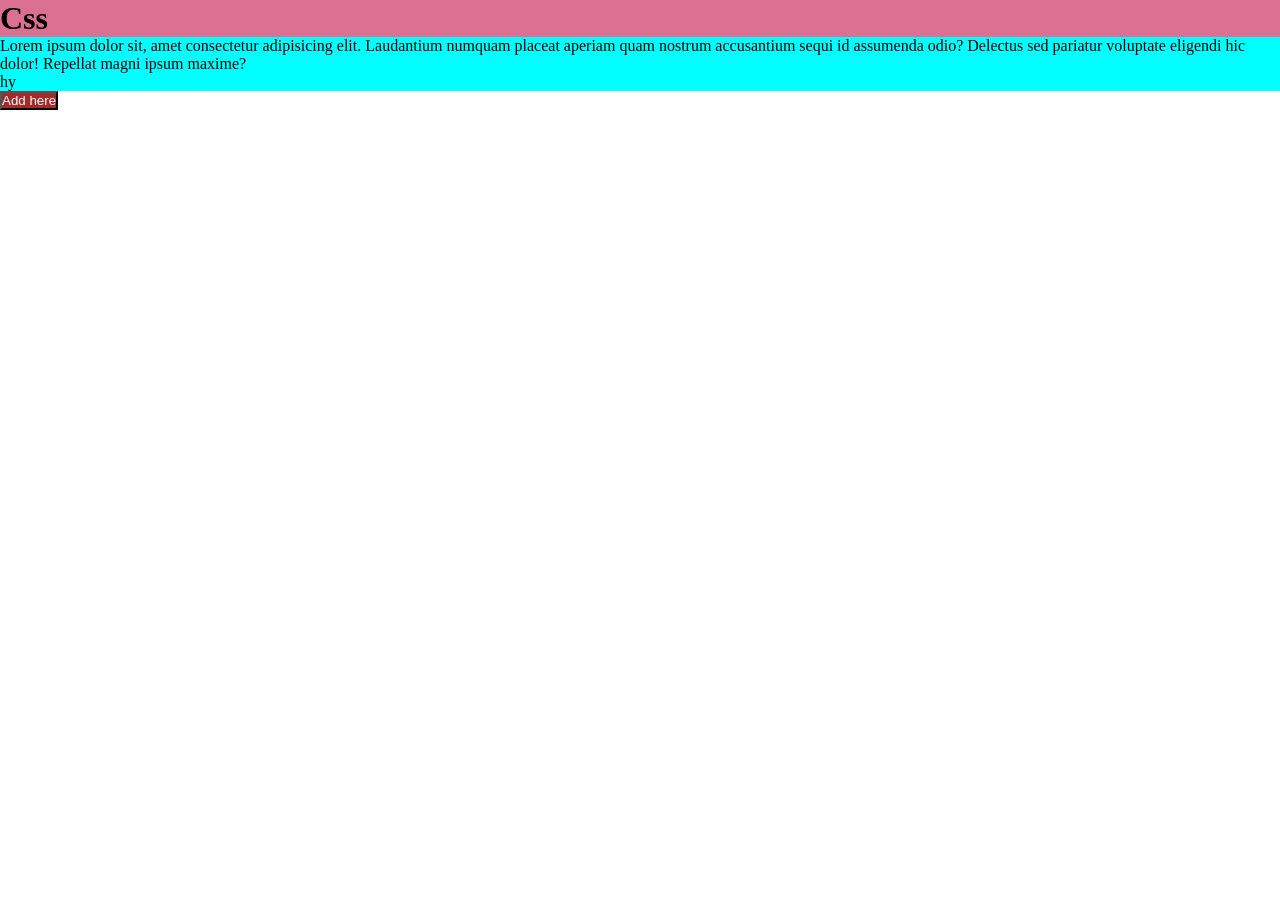
<file: css-lec-2.html>
<!DOCTYPE html>
<html lang="en">
<head>
    <meta charset="UTF-8">
    <meta name="viewport" content="width=device-width, initial-scale=1.0">
    <title>Document</title>
    <style>
        /* universal selector */
        *{
            margin: 0;
            padding: 0;
            box-sizing: border-box;
        }
        /* class selector */
        .head{
            background: palevioletred;
        }
        /* tag selector */
        p{
          background-color: aqua;

        }
        /* id selector */
        #btn{
            background-color: brown;
            color: white;
        }
    </style>
</head>
<body>
    <!-- selectors are of 4 types
     1- universal selector (*) 
     2- tag/element selector (tags used)
     3- class selector (.)
     4- id selector (#) -->

     <h1 class="head">Css</h1>
     <p >Lorem ipsum dolor sit, amet consectetur adipisicing elit. Laudantium numquam placeat aperiam quam nostrum accusantium sequi id assumenda odio? Delectus sed pariatur voluptate eligendi hic dolor! Repellat magni ipsum maxime?</p>
     <p>hy</p>
     <button id="btn">Add here</button>
</body>
</html>
</file>
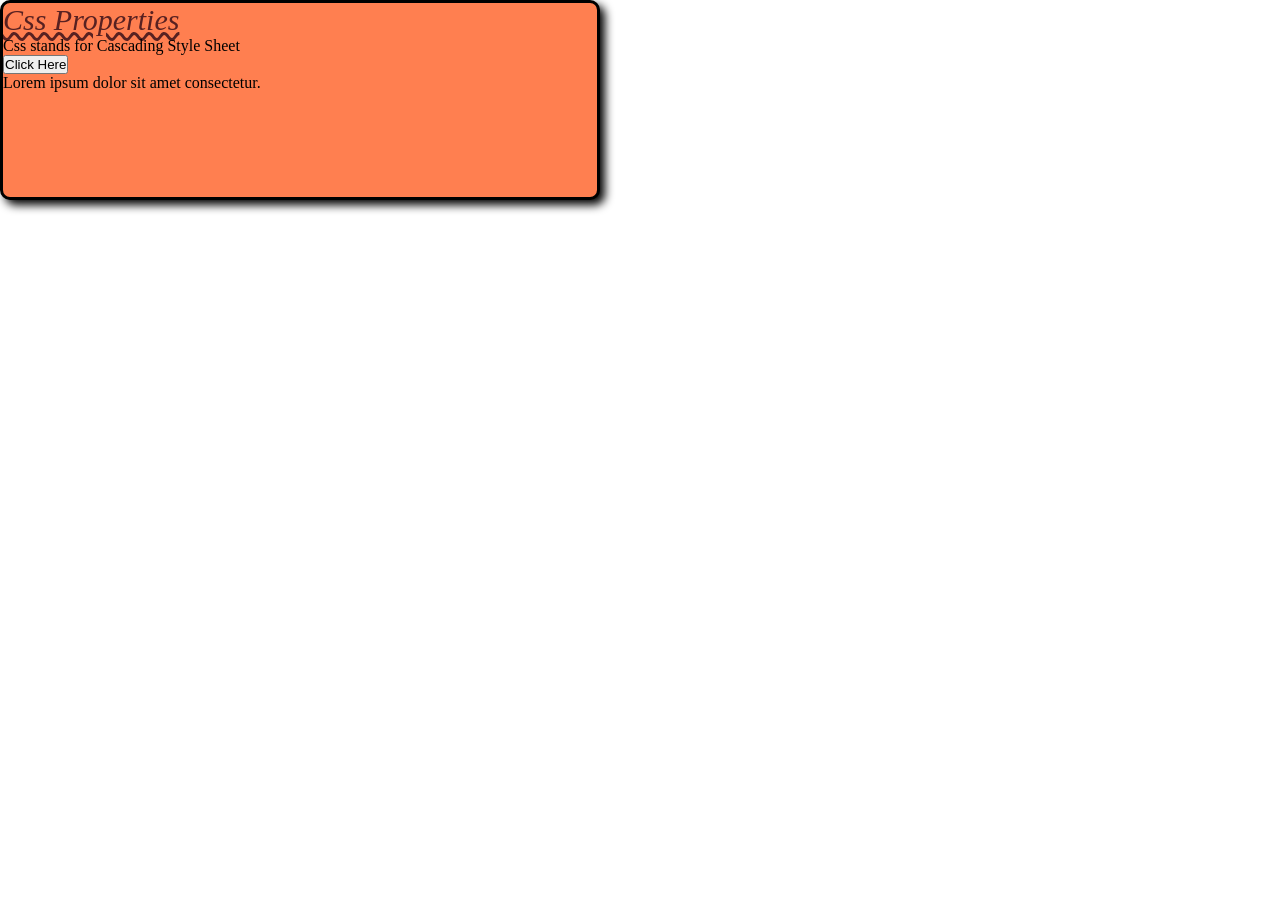
<file: css-lec-3.html>
<!DOCTYPE html>
<html lang="en">
<head>
    <meta charset="UTF-8">
    <meta name="viewport" content="width=device-width, initial-scale=1.0">
    <title>Document</title>
    <style>
        *{
            margin: 0;
            padding: 0;
            box-sizing: border-box;
        }
        .box{
            background-color: coral;
            width: 600px;
            height: 200px;
            /* border-width: 3px ;
            border-style: solid ;
            border-color: black; */
            border: 3px solid black;
            border-radius: 10px;
            box-shadow: 5px 5px 10px black;
        }
        
        .head{
            color: rgb(88, 33, 33);
            font-family: Georgia, 'Times New Roman', Times, serif;
            font-size: 30px;
            font-weight: lighter;
            font-style: italic;
            text-decoration: 3px wavy underline;
            text-align: start;

         }

    </style>
</head>
<body>
    <div class="box">
        <h1 class="head">Css Properties</h1>
        <p>Css stands for Cascading Style Sheet</p>
        <button>Click Here</button>
        <p>Lorem ipsum dolor sit amet consectetur.</p>
    </div>
    
</body>
</html>
</file>
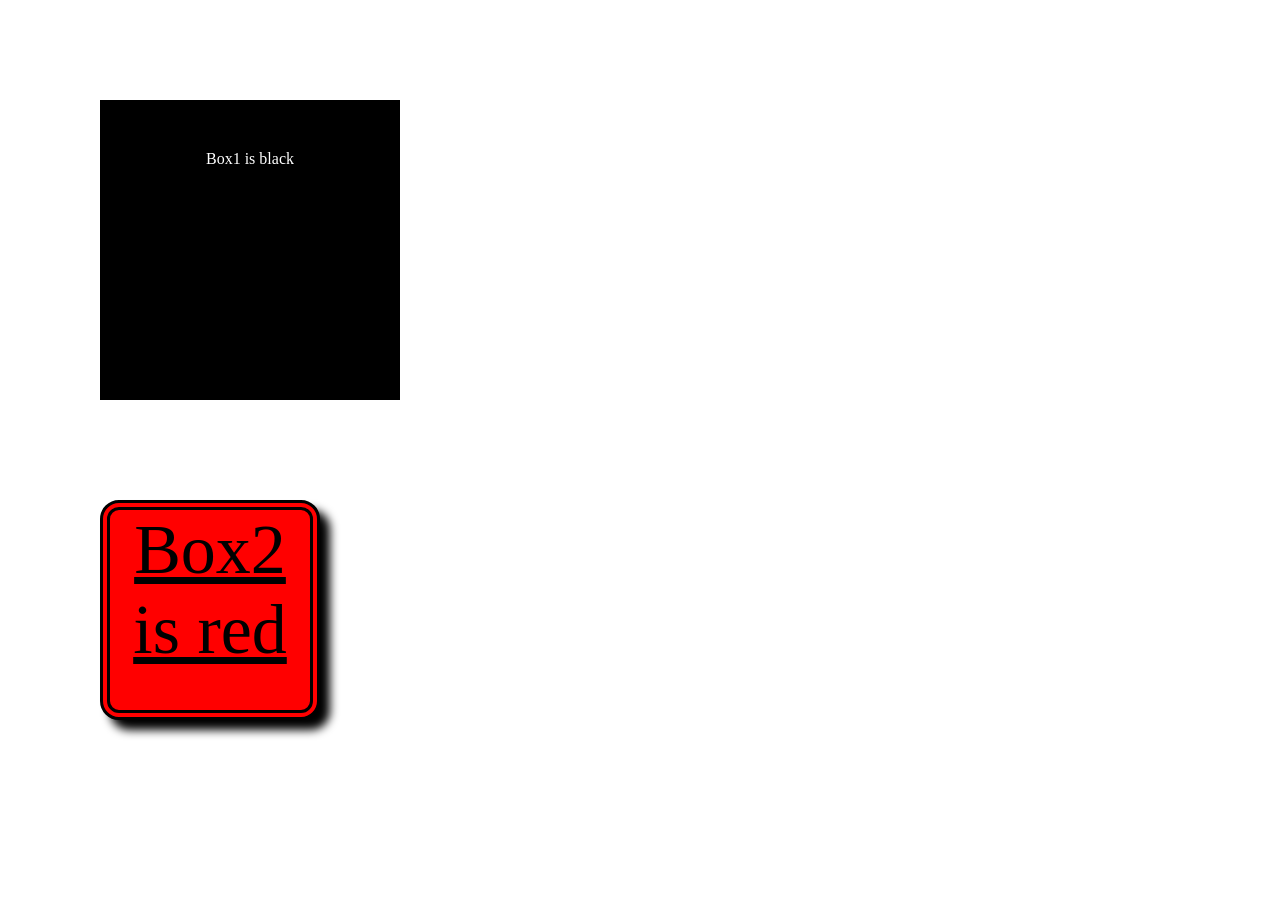
<file: css-lec-4.html>
<!DOCTYPE html>
<html lang="en">
<head>
    <meta charset="UTF-8">
    <meta name="viewport" content="width=device-width, initial-scale=1.0">
    <title>Margin and Padding</title>
    <style>
        *{
            margin: 0;
            padding: 0;
        }
        .box1{
            width: 200px;
            height: 200px;
            background-color: black;
            color: white;
            padding: 30px;
            margin: 100px;
            border: 20px solid rgb(0, 0, 0);
            text-align: center;
            
        }
        .box2{
            width: 200px;
            height: 200px;
            background-color: red; 
            color: black;
            margin: 100px;
            text-align: center;
            text-decoration:  underline ;
            font-family: fantasy;
            font-size: 70px;
            font-weight: lighter;
            font-style: normal;
            border: 10px double black;
            border-radius: 19px;
            box-shadow: 10px 10px 10px black;

        }
    </style>
</head>
<body>
    <div class="box1">
        Box1 is black
    </div>
    <div class="box2">
        Box2 is red
    </div>
    
</body>
</html>
</file>
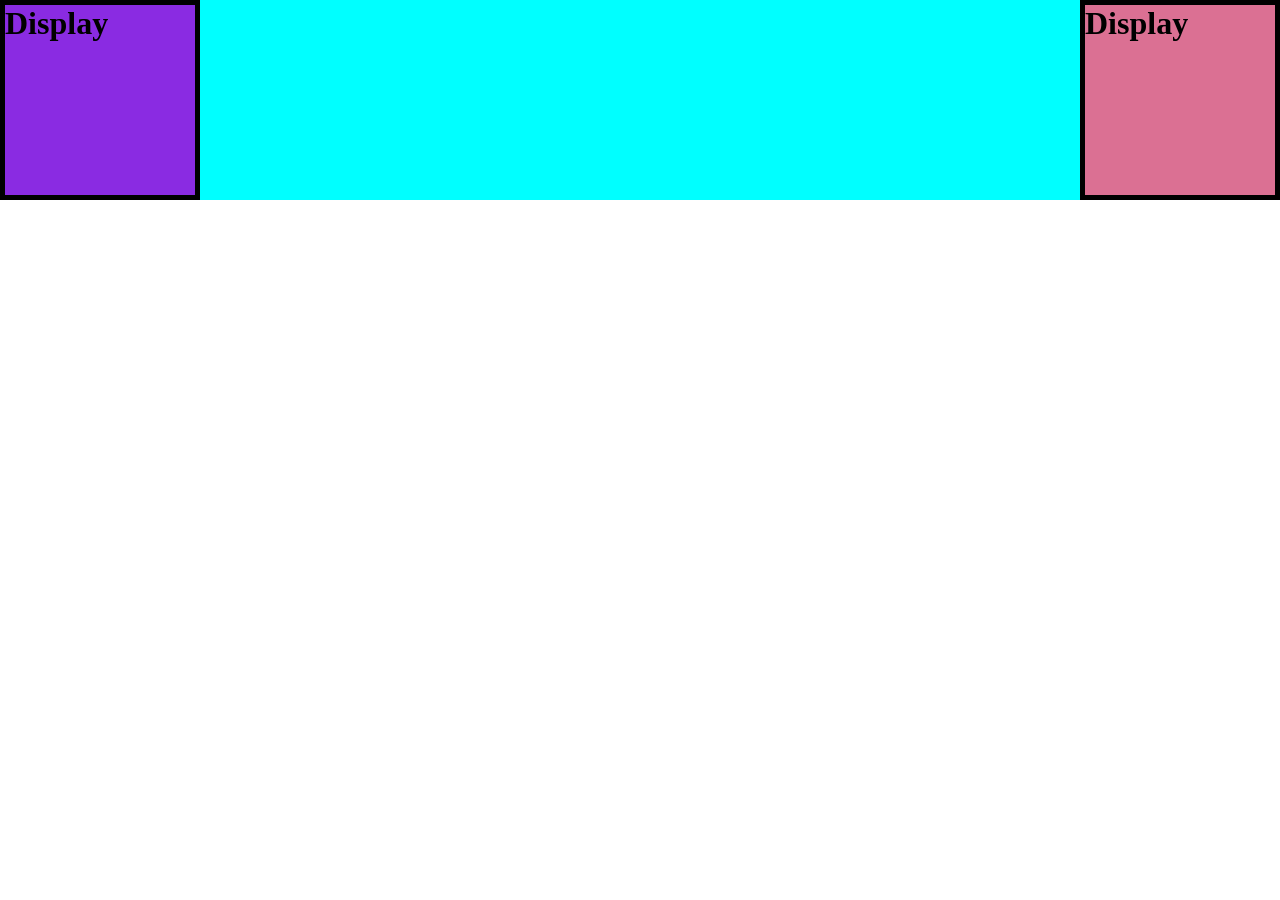
<file: css-lec-5.html>
<!DOCTYPE html>
<html lang="en">

<head>
    <meta charset="UTF-8">
    <meta name="viewport" content="width=device-width, initial-scale=1.0">
    <title>Document</title>
    <style>
        * {
            margin: 0;
            padding: 0;
            box-sizing: border-box;
        }
        .parent{
            background-color: aqua;
            /* height: 100vh; */
            display: flex;
            justify-content: space-between;
            align-items: end;
            
        }

        .display {
            width: 200px;
            height: 200px;
            border: 5px solid black;
            background-color: blueviolet;
            /* display: inline-block; */
        }

        .box {
            width: 200px;
            height: 200px;
            border: 5px solid black;
            background-color: palevioletred;
            /* display: inline-block; */

        }
    </style>
</head>

<body>

    <div class="parent">
        <div class="display">
            <h1>Display</h1>
        </div>
        <div class="box">
            <h1>Display</h1>
        </div>
    </div>

</body>

</html>
</file>
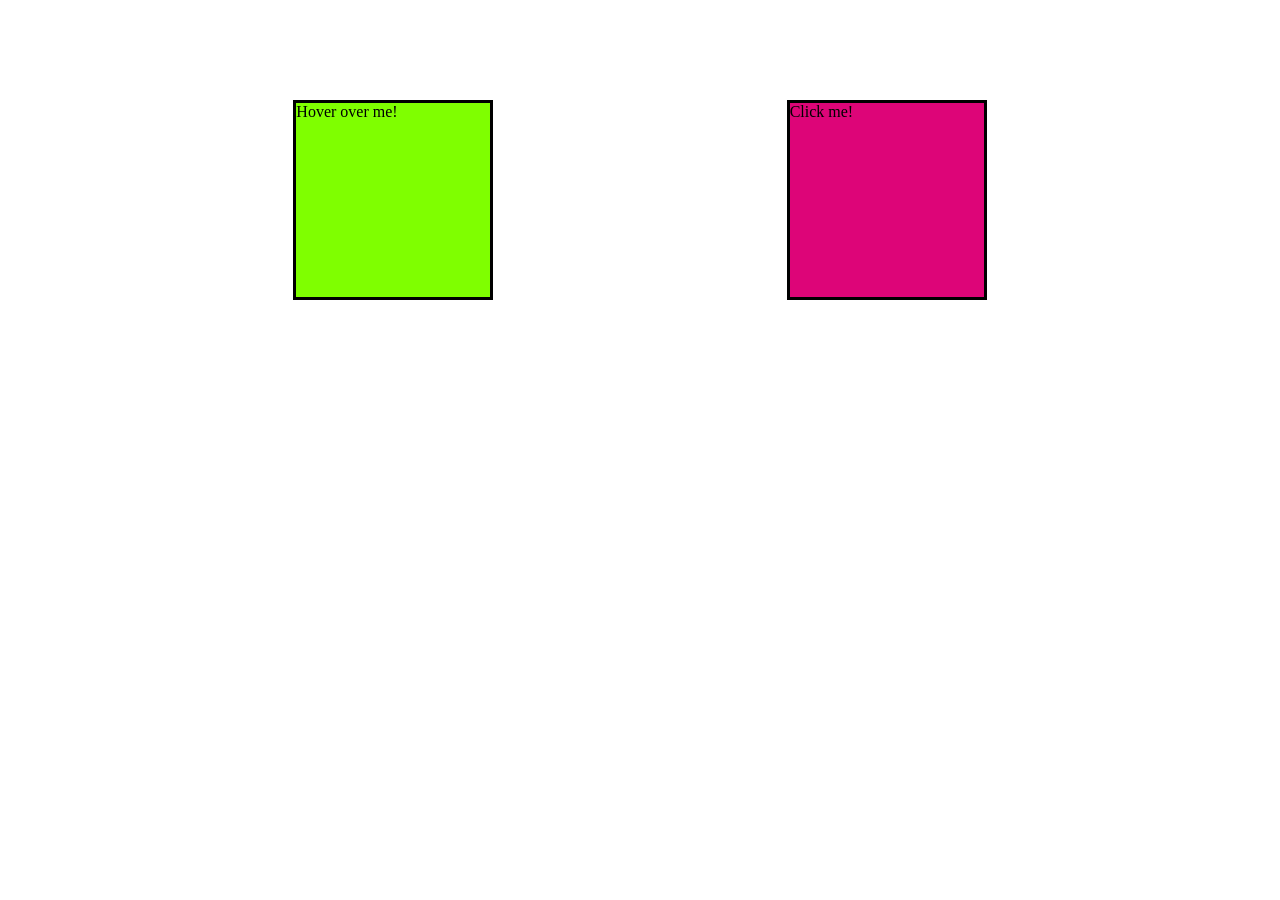
<file: css-lec-6.html>
<!DOCTYPE html>
<html lang="en">

<head>
    <meta charset="UTF-8">
    <meta name="viewport" content="width=device-width, initial-scale=1.0">
    <title>Document</title>
    <style>
        * {
            margin: 0;
            padding: 0;
            box-sizing: border-box;
        }

        .parent {
            margin-top: 100px;
            display: flex;
            justify-content: space-evenly;
            align-items: center;
        }

        .box1 {
            width: 200px;
            height: 200px;
            border: 3px solid black;
            background-color: chartreuse;
            transition: all 2s ease .5s;
            /* transform: rotate(360deg); */
            /* transform: scale(1.5); */
            /* transform: translate(500px); */
            /* transform: skew(-60deg); */

        }

        /* .box1:active {
            width: 300px;
            height: 300px;
            border: 15px solid rgb(7, 234, 22);
            background-color: palevioletred;
            text-decoration: wavy underline rgb(7, 234, 22);
            color: rgb(7, 234, 22);
            border-radius: 2rem;
            padding: 20px;
        } */

        .box2 {
            width: 200px;
            height: 200px;
            border: 3px solid black;
            background-color: rgb(221, 5, 120);
            /* transition-property: all;
            transition-duration: 3s;
            transition-timing-function: ease;
            transition-delay: .5s; */
            transition: all 2s ease .5s;
        }

        .box2:hover {
            border: 15px solid rgb(18, 3, 102);
            background-color: palevioletred;
            text-decoration: wavy underline rgb(18, 3, 102);
            color: rgb(18, 3, 102);
            border-radius: 2rem;
            padding: 20px;
            box-shadow: 10px 10px 15px black;
            /* transform: rotate(-180deg); */
            /* transform: scale(1.5); */
            /* transform: translate(-500px); */
            /* transform: skew(60deg); */
        }
    </style>
</head>

<body>
    <div class="parent">
        <div class="box1">Hover over me!</div>
        <div class="box2">Click me!</div>
    </div>
</body>

</html>
</file>
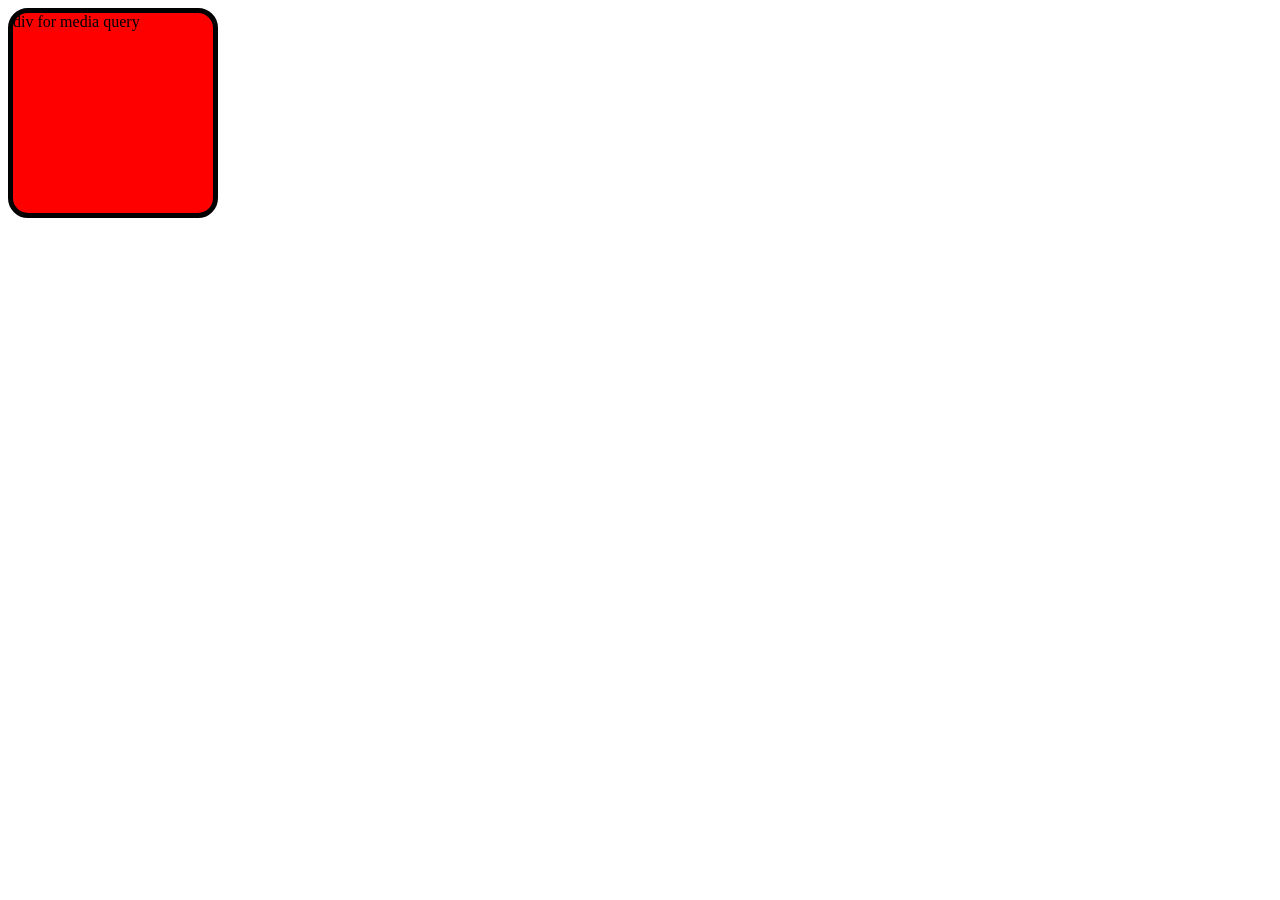
<file: css-lec-8.html>
<!DOCTYPE html>
<html lang="en">

<head>
    <meta charset="UTF-8">
    <meta name="viewport" content="width=device-width, initial-scale=1.0">
    <title>Document</title>
    <style>
        .box {
            width: 200px;
            height: 200px;
            background-color: red;
            border: 5px solid black;
            border-radius: 20px;
        }

        @media(max-width:300px) {
            .box {
                width: 200px;
                height: 200px;
                background-color: rgb(192, 15, 227);
                color: white;
                border: 5px solid white;
                border-radius: 20px;
            }
        }
        @media (min-width:300px) and (max-width:600px){
            .box {
                width: 200px;
                height: 200px;
                background-color: rgb(15, 227, 96);
                color: black;
                border: 5px solid black;
                border-radius: 60px;
            }
        }

    </style>
</head>

<body>
    <div class="box">
        div for media query
    </div>
</body>

</html>
</file>
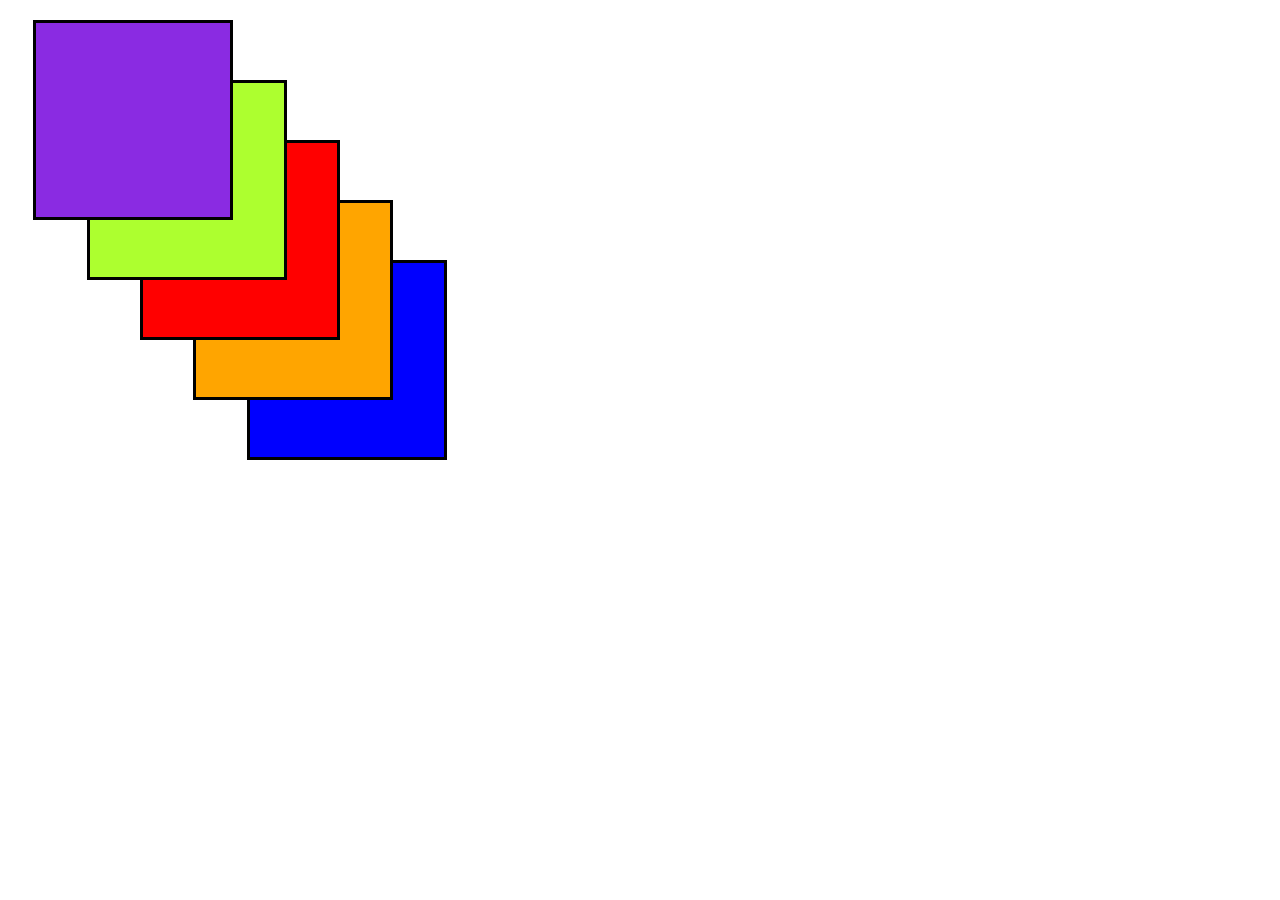
<file: css-lec08.html>
<!DOCTYPE html>
<html lang="en">

<head>
    <meta charset="UTF-8">
    <meta name="viewport" content="width=device-width, initial-scale=1.0">
    <title>z-index</title>
    <style>
        * {
            margin: 0;
            padding: 0;
            box-sizing: border-box;
        }
        .parent{
            display: flex;
            justify-content: space-evenly;
            align-items: center;
            /* background-color: aquamarine    ; */
        }

        .box1 {
            width: 200px;
            height: 200px;
            background-color: blueviolet;
            margin: 20px;
            border: 3px solid black;
            z-index: 5;
            
        }
        .box2 {
            width: 200px;
            height: 200px;
            background-color: greenyellow;
            margin: 20px;
            border: 3px solid black;
            position: relative;
            top: 60px;
            right: 200px;
            z-index: 4;
        }
        .box3 {
            width: 200px;
            height: 200px;
            background-color: red;
            margin: 20px;
            border: 3px solid black;
            position: relative;
            top: 120px;
            right: 400px;
            z-index: 3;
        }
        .box4 {
            width: 200px;
            height: 200px;
            background-color: orange;
            margin: 20px;
            border: 3px solid black;
            position: relative;
            top: 180px;
            right: 600px;
            z-index: 2;
        }
        .box5 {
            width: 200px;
            height: 200px;
            background-color: blue;
            margin: 20px;
            border: 3px solid black;
            position: relative;
            top: 240px;
            right: 800px;  
            z-index: 1; 
        }
    </style>
</head>

<body>
    <div class="parent">
        <div class="box1"></div>
        <div class="box2"></div>
        <div class="box3"></div>
        <div class="box4"></div>
        <div class="box5"></div>
    </div>
</body>

</html>
</file>
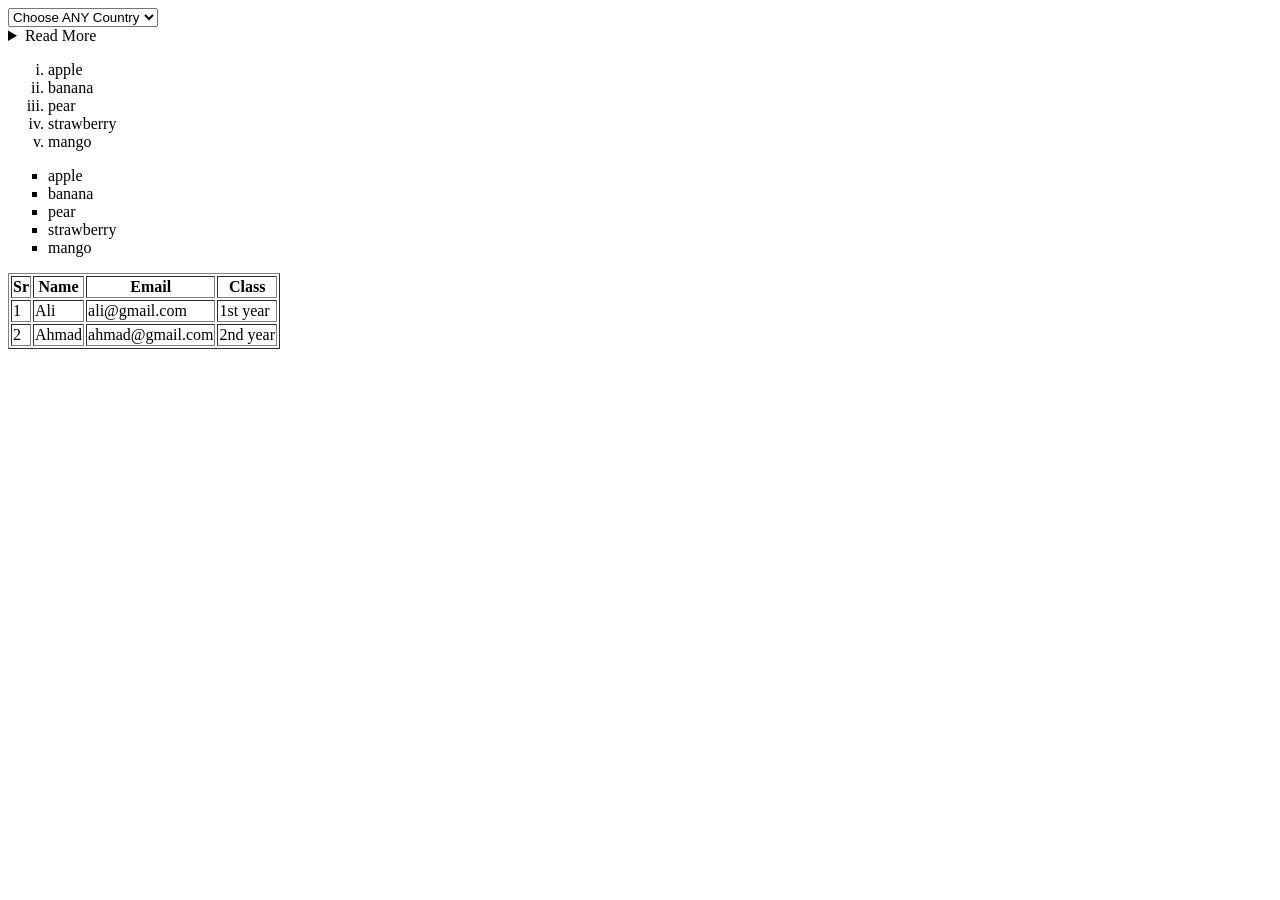
<file: endhtml.html>
<!DOCTYPE html>
<html lang="en">

<head>
    <meta charset="UTF-8">
    <meta name="viewport" content="width=device-width, initial-scale=1.0">
    <title>Ending HTML</title>
</head>

<body>
    <select>
        <option value="">Choose ANY Country</option>
        <option value="india">India</option>
        <option value="Pakistan">Pakistan</option>
        <option value="China">China</option>
        <option value="france">France</option>
        <option value="Russia">Russia</option>
    </select>

    <details>
        <summary>Read More</summary>
        Lorem ipsum dolor sit amet consectetur adipisicing elit. Dolor a ullam animi inventore pariatur omnis nisi
        soluta esse facere perspiciatis, hic maxime dignissimos facilis sit molestias alias possimus quas eveniet quos
        delectus fugit laborum! Tempore ab fugiat, architecto deserunt numquam blanditiis repellendus corporis iusto
        culpa reiciendis incidunt minus obcaecati labore animi vero doloribus officiis! Illo doloribus quidem quasi ad
        quaerat aliquid, laboriosam at dicta possimus, temporibus, corporis nemo? Minima dolore esse adipisci obcaecati
        cumque maiores ipsum labore? Odit veniam cupiditate quae quas doloremque, fugiat accusamus commodi debitis
        voluptatibus, iure adipisci. Aliquid voluptatum commodi, inventore modi adipisci et qui ex magnam?
    </details>

    <ol type="i">
        <li>apple</li>
        <li>banana</li>
        <li>pear</li>
        <li>strawberry</li>
        <li>mango</li>
    </ol>

    <ul type="square">
        <li>apple</li>
        <li>banana</li>
        <li>pear</li>
        <li>strawberry</li>
        <li>mango</li>
    </ul>

    <table border="1">
        <thead>
            <tr>
                <th>Sr</th>
                <th>Name</th>
                <th>Email</th>
                <th>Class</th>
            </tr>
        </thead>

        <tbody>
            <tr>
                <td>1</td>
                <td>Ali</td>
                <td>ali@gmail.com</td>
                <td>1st year</td>
            </tr>
            <tr>
                <td>2</td>
                <td>Ahmad</td>
                <td>ahmad@gmail.com</td>
                <td>2nd year</td>
            </tr>
        </tbody>
    </table>
</body>

</html>
</file>
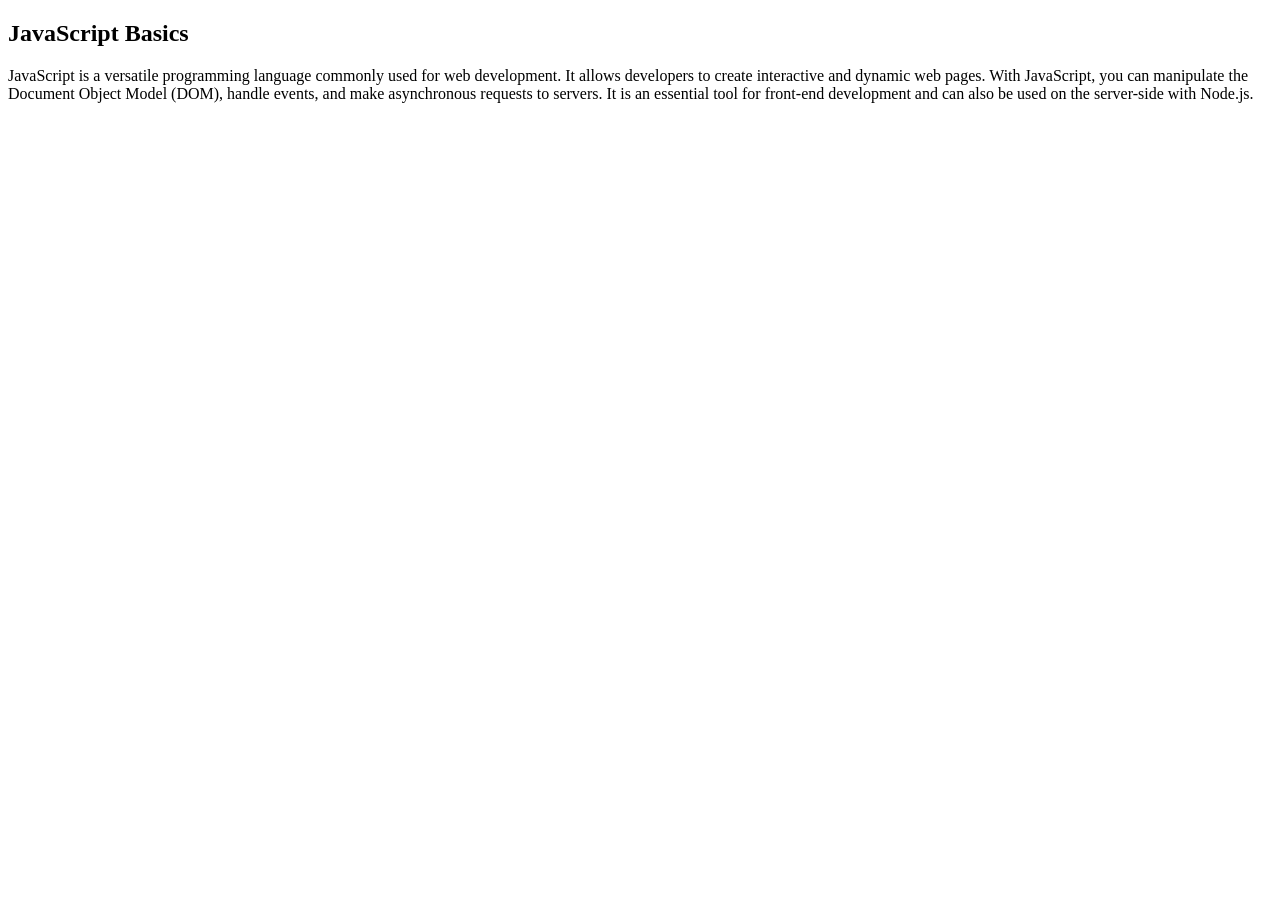
<file: javascript.html>
<!DOCTYPE html>
<html lang="en">
<head>
    <meta charset="UTF-8">
    <meta name="viewport" content="width=device-width, initial-scale=1.0">
    <title>Js</title>
    <script src="lec-01.js" defer></script>
</head>
<body>
    <h2>JavaScript Basics</h2>
    <p>
        JavaScript is a versatile programming language commonly used for web development. It allows developers to create interactive and dynamic web pages. With JavaScript, you can manipulate the Document Object Model (DOM), handle events, and make asynchronous requests to servers. It is an essential tool for front-end development and can also be used on the server-side with Node.js.
    </p>
</body>
</html>
</file>
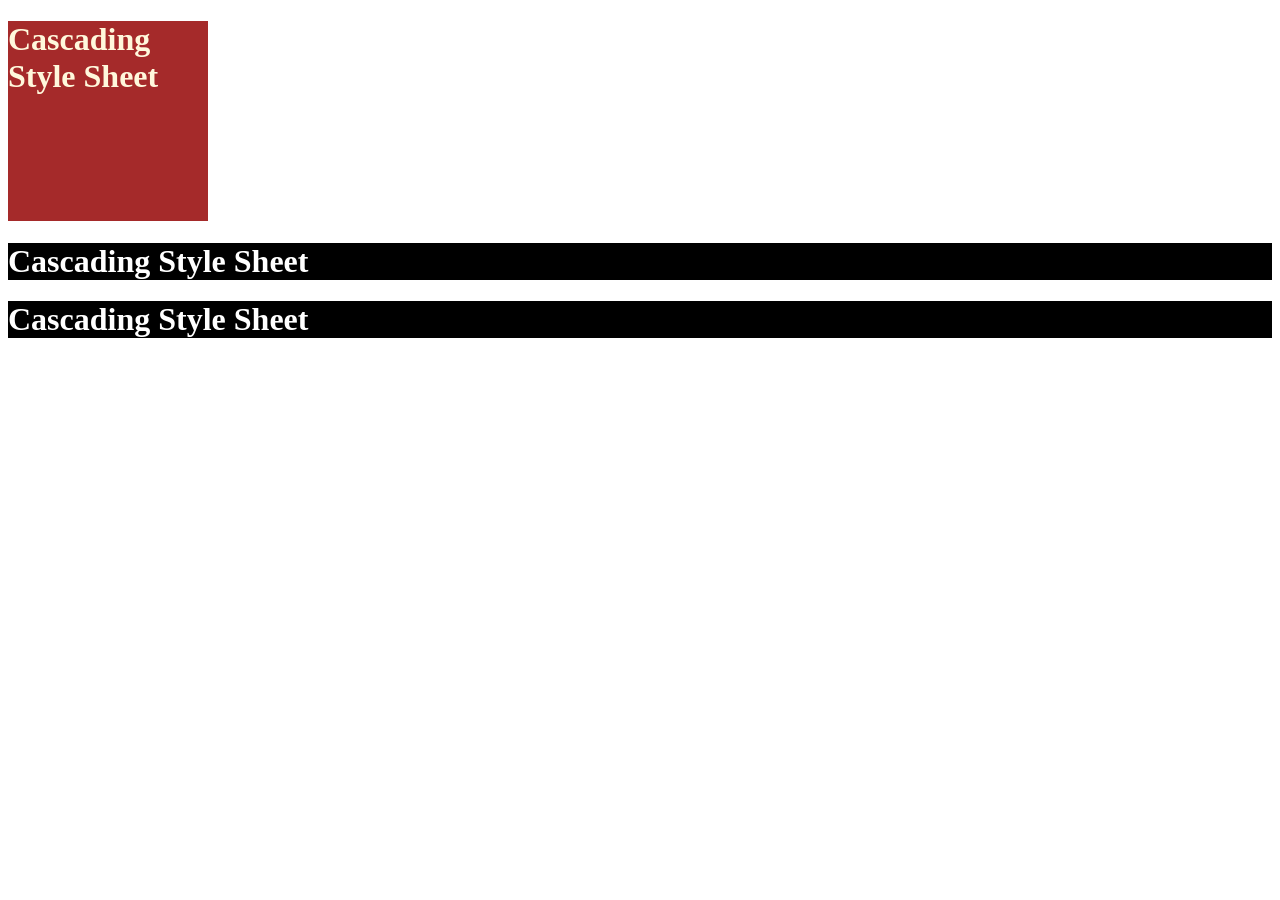
<file: startcss-lec1.html>
<!DOCTYPE html>
<html lang="en">

<head>
    <meta charset="UTF-8">
    <meta name="viewport" content="width=device-width, initial-scale=1.0">
    <title>Css styling types</title>
    <!-- <link rel="stylesheet" href="css-lec-1.css"> -->
    <style>
        h1 {
            background-color: black;
            color: white;
        }
    </style>
</head>

<body>
    <!-- inline styling -->
    <h1 style="background-color: brown; color: cornsilk; width: 200px; height: 200px;">Cascading Style Sheet</h1>

    <!-- internal styling use style tag in the head-->
    <h1>Cascading Style Sheet</h1>

    <!-- external styling is linked in the head part through link tag -->
    <h1>Cascading Style Sheet</h1>
</body>

</html>
</file>
<file: css-lec-1.css>
h1{
    background-color: chartreuse;
    color: blueviolet;
}
</file>
